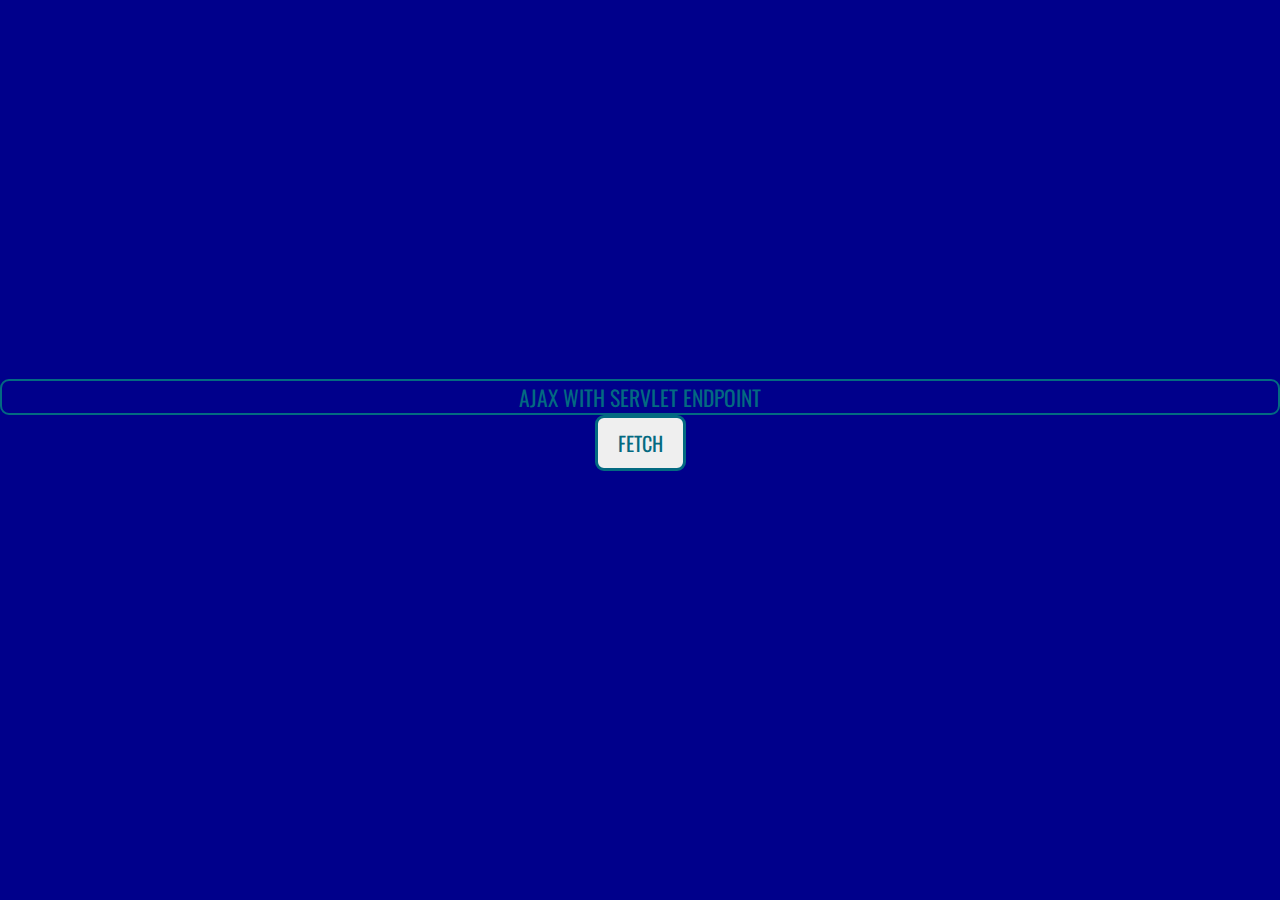
<file: 1Ajax/src/main/webapp/index.html>
<!DOCTYPE html>
<html>
    <head>
        <meta http-equiv="Content-Type" content="text/html; charset=UTF-8">
        <title>Ajax with servlet endpoint</title>
        <link rel ="stylesheet" type="text/css" href="style.css">
    <head>
    <body>
        <section class="intro">
            <div class="inner">
                <div class ="content">
                    <div class="fog">Ajax with servlet endpoint</div>


                    
                   
                    <div id="timeout" style="color:white;">
                       
                    </div>
                        <button id="button" class="btn" style="margin-bottom: 50px">Fetch</button>
                    

                </div>

            </div>

        </section>

    </form>         
    <div>
    </div>

</body>

<script src="app.js">



</script>
</html>
</file>
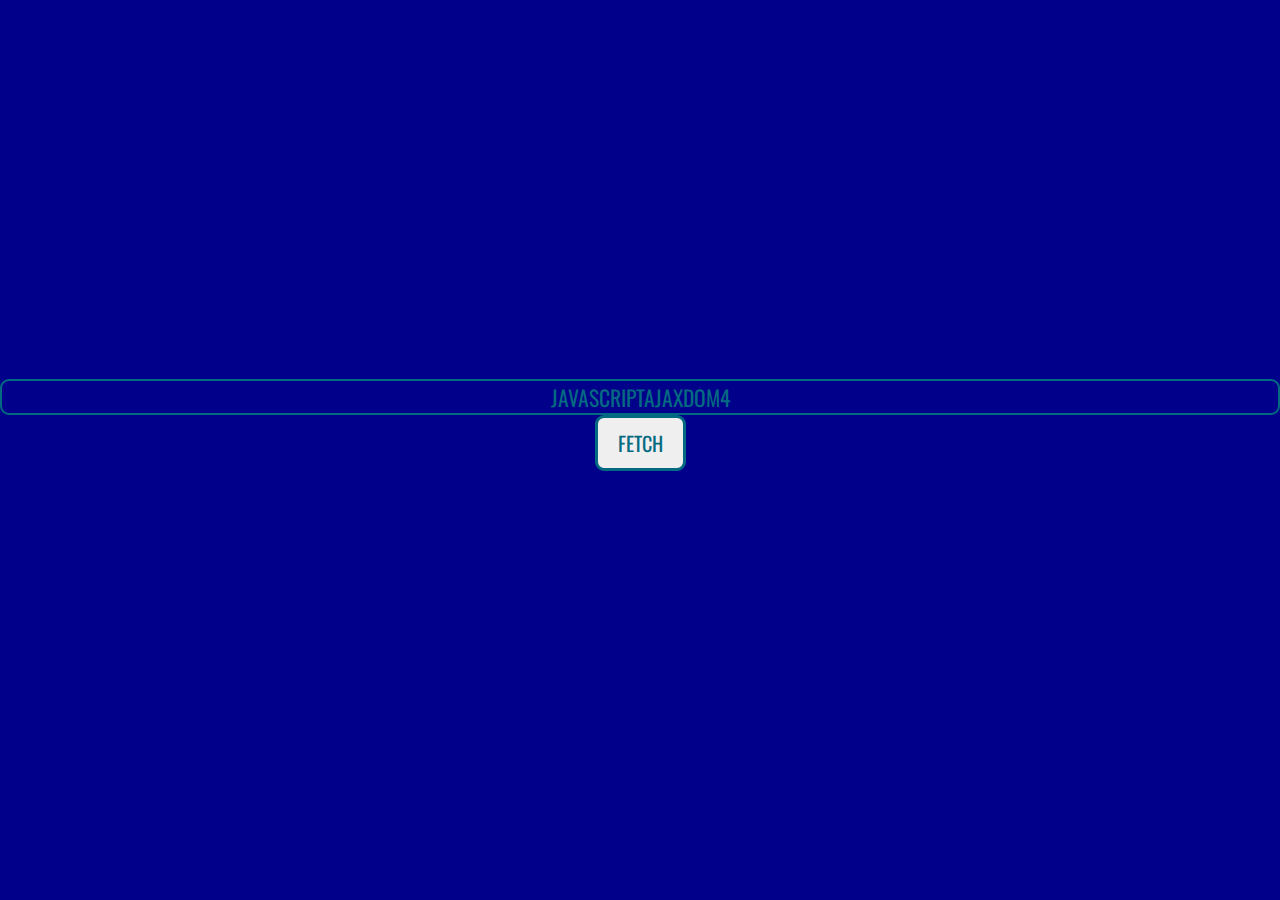
<file: 2AjaxWithServletEndPoint/src/main/webapp/index.html>
<!DOCTYPE html>
<html>
    <head>
        <meta http-equiv="Content-Type" content="text/html; charset=UTF-8">
        <title>Carport Generator 3.0</title>
        <link rel ="stylesheet" type="text/css" href="style.css">
    <head>
    <body>
        <section class="intro">
            <div class="inner">
                <div class ="content">
                    <div class="fog">JavascriptAjaxDom4</div>


                    
                   
                    <div id="quote" style="color:white;">
                       
                    </div>
                        <button id="button" class="btn" style="margin-bottom: 50px">Fetch</button>
                    

                </div>

            </div>

        </section>

    </form>         
    <div>
    </div>

</body>

<script src="app.js">



</script>
</html>
</file>
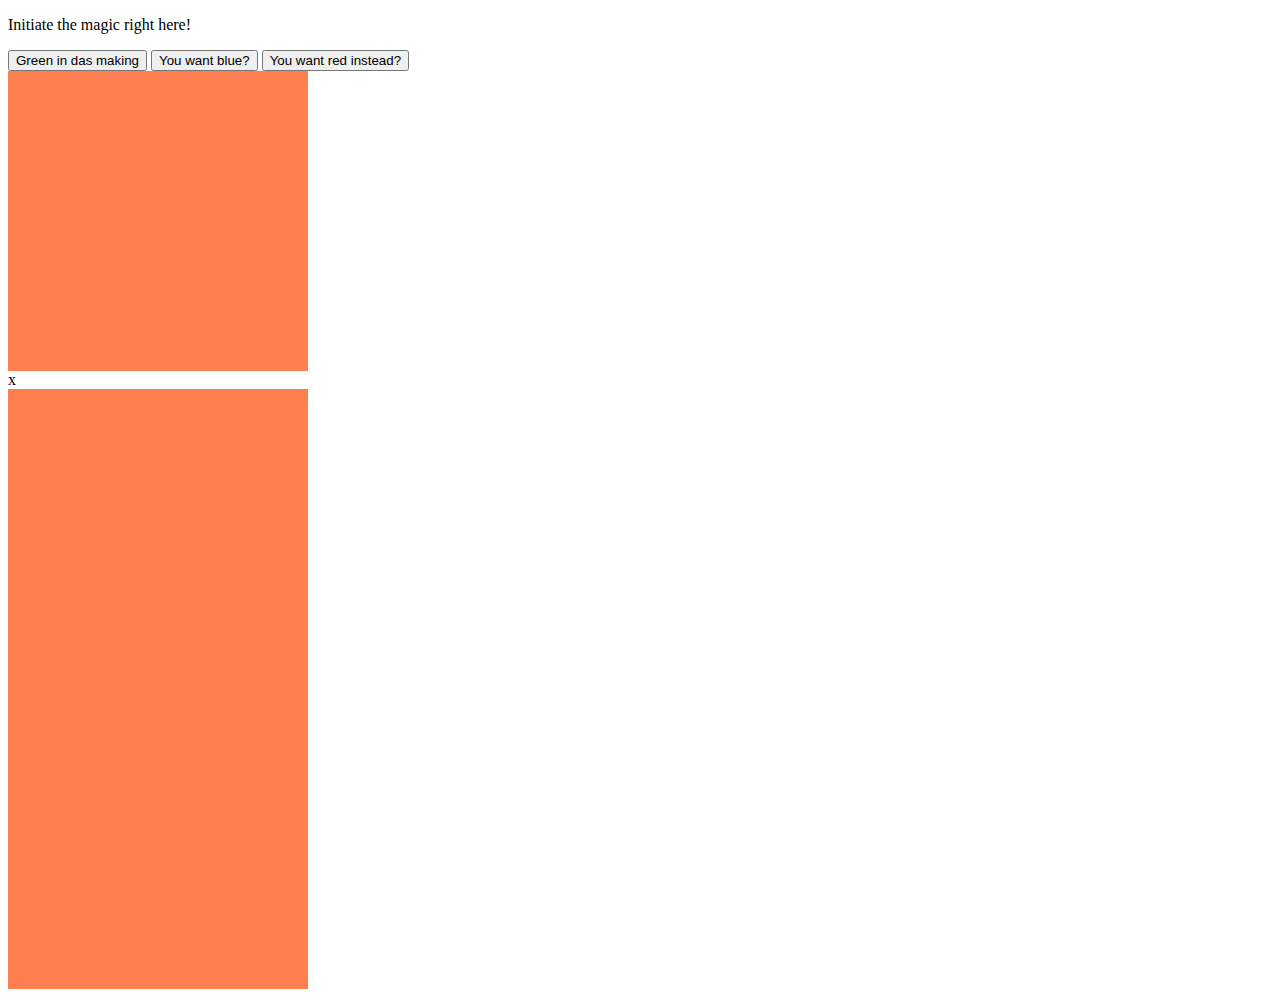
<file: DomManipulationAndEvents/EventsAndDOM.html>
<!DOCTYPE html>
<html lang="en">
<head>
    <meta charset="UTF-8">
    <title>Exercise Events and DOM</title>
</head>
<body>
<style>
    #One {
        width: 300px;
        height: 300px;
        background-color: coral;
        color: white;

    }


</style>

<style>
    #Two {
        width: 300px;
        height: 300px;
        background-color: coral;
        color: white;

    }

</style>

<style>
    #Three {
        width: 300px;
        height: 300px;
        background-color: coral;
        color: white;
    }

</style>

</head>
</body>

<p>Initiate the magic right here!</p>

<button onclick="myFunction()">Green in das making</button>

<button onclick="myFunction2()">You want blue?</button>

<button onclick="myFunction3()">You want red instead?</button>


<div id="One">

</div>
x
<div id="Two">

</div>

<div id="Three">

</div>


<script>
    function myFunction() {
        document.getElementById("One").style.backgroundColor = "green";
    }
</script>

<script>
    function myFunction2() {
        document.getElementById("Two").style.backgroundColor = "blue";

    }
</script>

<script>
    function myFunction3() {
        document.getElementById("Three").style.backgroundColor = "red";

    }

</script>
</file>
<file: 1Ajax/src/main/webapp/style.css>
@import url('https://fonts.googleapis.com/css?family=Raleway');
@import url('https://fonts.googleapis.com/css?family=Oswald');

html, body {
    margin: 0;
    padding: 0;
    height: 100%;
    width: 100%;
    
}
.intro {
    height: 100%;
    width: 100%;
    margin: auto;
    background-color: darkblue;
    background: 
        url(http://cdn.wallpapersafari.com/84/99/qaONPV.jpg, https://www.google.dk) no-repeat 50% 50;
    display: table;
    top: 0;
    background-size: cover;
    
}
.intro .inner {
    display: table-cell;
    vertical-align: middle;
    width: 100%;
    max-width: none;
    

    
}
.content {
    max-width: none;
    margin: 0 auto;
    text-align: center;
    
    
}
.content h1 {
    font-family: 'Raleway', sans-serif;
    color: #F9F3F4;
    text-shadow: 0px 0px 300px #000;
    font-size: 300%;
}
.btn {
    border-radius: 9px;
    font-family: 'Oswald',sans-serif;
    color: #036A81;
    font-size: 125%;
    padding: 10px 20px;
    border: solid #036A81 3px;
    text-transform: uppercase;
    text-decoration: none;
    
}
.btn:hover {
    color: #fff;
    border: solid #fff 3px;
    
    
}
.fog {
    border-radius: 9px;
    font-family: 'Oswald',sans-serif;
    color: #036A81;
    font-size: 135%;
    padding: px px;
    border: solid #036A81 2px;
    text-transform: uppercase;
    text-decoration: none;
    text-align: center;
}

@media screen and (max-width: 768px) {
    .content h1 {
        font-size: 250%;
        
    }
    .btn {
        font-size: 110%;
        padding: 7px 15px;
        
    }
    p {
        font-size: 100%;
        line-height: 200%;
    }
}
</file>
<file: 2AjaxWithServletEndPoint/src/main/webapp/style.css>
@import url('https://fonts.googleapis.com/css?family=Raleway');
@import url('https://fonts.googleapis.com/css?family=Oswald');

html, body {
    margin: 0;
    padding: 0;
    height: 100%;
    width: 100%;
    
}
.intro {
    height: 100%;
    width: 100%;
    margin: auto;
    background-color: darkblue;
    background: 
        url(http://cdn.wallpapersafari.com/84/99/qaONPV.jpg, https://www.google.dk) no-repeat 50% 50;
    display: table;
    top: 0;
    background-size: cover;
    
}
.intro .inner {
    display: table-cell;
    vertical-align: middle;
    width: 100%;
    max-width: none;
    

    
}
.content {
    max-width: none;
    margin: 0 auto;
    text-align: center;
    
    
}
.content h1 {
    font-family: 'Raleway', sans-serif;
    color: #F9F3F4;
    text-shadow: 0px 0px 300px #000;
    font-size: 300%;
}
.btn {
    border-radius: 9px;
    font-family: 'Oswald',sans-serif;
    color: #036A81;
    font-size: 125%;
    padding: 10px 20px;
    border: solid #036A81 3px;
    text-transform: uppercase;
    text-decoration: none;
    
}
.btn:hover {
    color: #fff;
    border: solid #fff 3px;
    
    
}
.fog {
    border-radius: 9px;
    font-family: 'Oswald',sans-serif;
    color: #036A81;
    font-size: 135%;
    padding: px px;
    border: solid #036A81 2px;
    text-transform: uppercase;
    text-decoration: none;
    text-align: center;
}

@media screen and (max-width: 768px) {
    .content h1 {
        font-size: 250%;
        
    }
    .btn {
        font-size: 110%;
        padding: 7px 15px;
        
    }
    p {
        font-size: 100%;
        line-height: 200%;
    }
}
</file>
